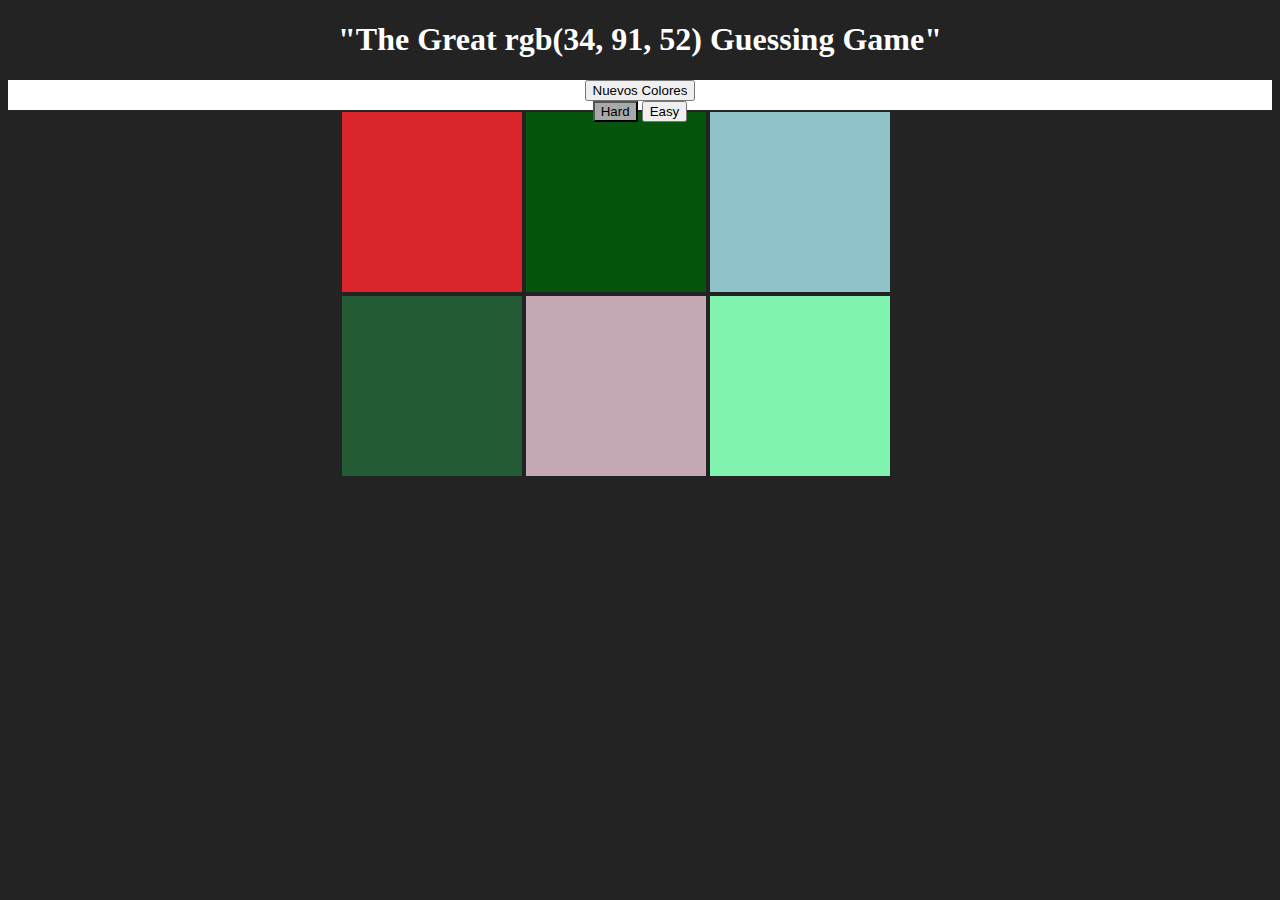
<file: M03C09/index.html>
<!DOCTYPE html>
<html lang="en">
<head>
    <meta charset="UTF-8">
    <meta http-equiv="X-UA-Compatible" content="IE=edge">
    <meta name="viewport" content="width=device-width, initial-scale=1.0">
    <title>Ejercicio Evaluativo</title>
    <link rel="stylesheet" href="css/estilos.css">
</head>
<body>
    <h1>"The Great <span id="colorDisplay"></span> Guessing Game"</h1>
    <div id="stripe">
        <span id="message"></span>
        <button class="reset">Nuevos Colores</button><br>
        <button id="dificil" class="selected">Hard</button>
        <button id="facil" class="">Easy</button>
    </div>

    <div class="container">
        <div class="square"></div>
        <div class="square"></div>
        <div class="square"></div>
        <div class="square"></div>
        <div class="square"></div>
        <div class="square"></div>


        <script src="js/Ejercicio_Evaluativo.js"></script>
    </div>
</body>
</html>
</file>
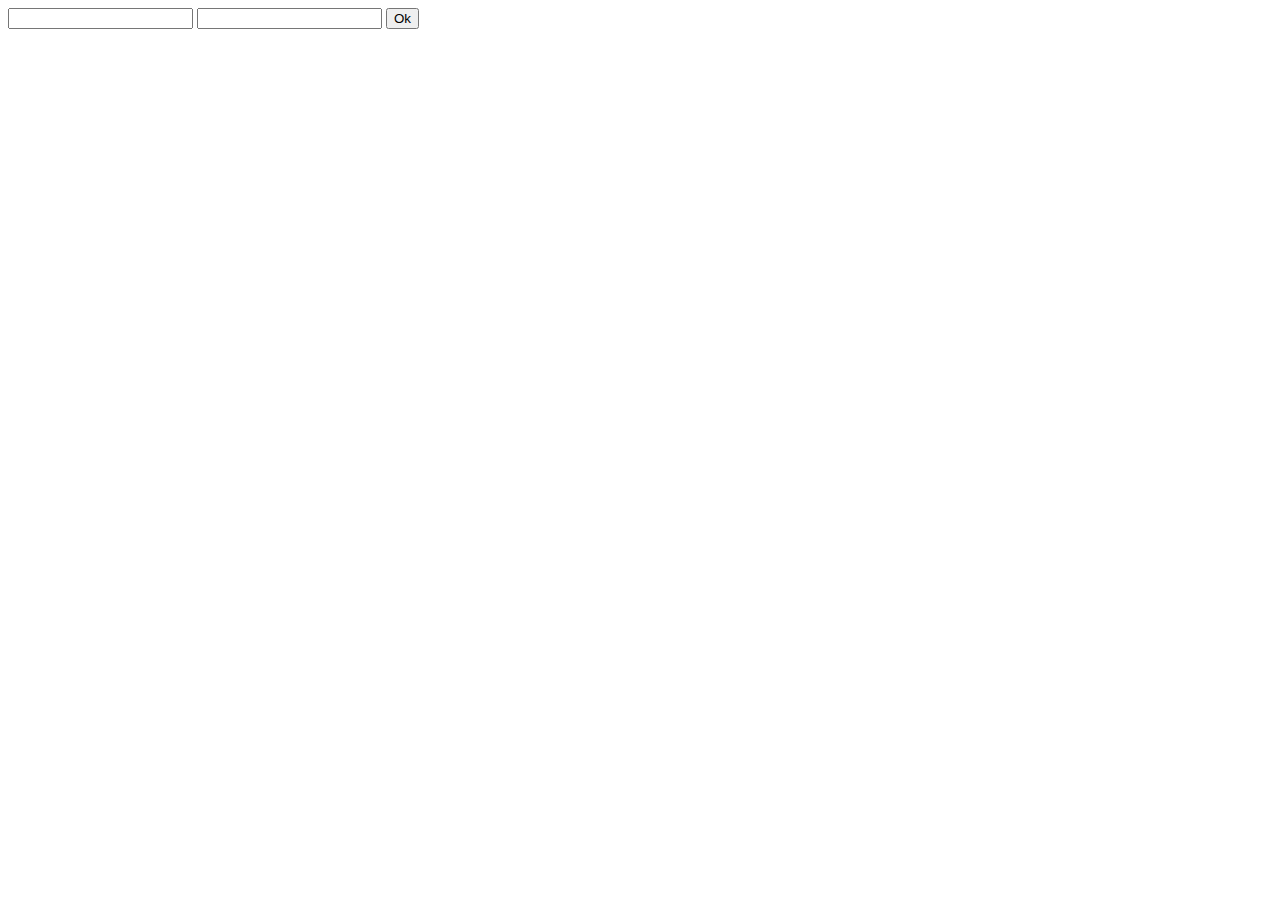
<file: M03C01/M03C01_Ejercicio.html>
<!DOCTYPE html>
<html lang="en">
<head>
    <meta charset="UTF-8">
    <meta http-equiv="X-UA-Compatible" content="IE=edge">
    <meta name="viewport" content="width=device-width, initial-scale=1.0">
    <title>Document</title>
</head>
<body>
    <form id="formulario">
        <input type="text" name="" id="nombre">
        <input type="text" name="" id="pass">
        <input type="button" value="Ok" id="boton">
    </form>
    <ol id="lista">

    </ol>

    <script src="js/M03C01_Ejercicio.js"></script>
</body>
</html>
</file>
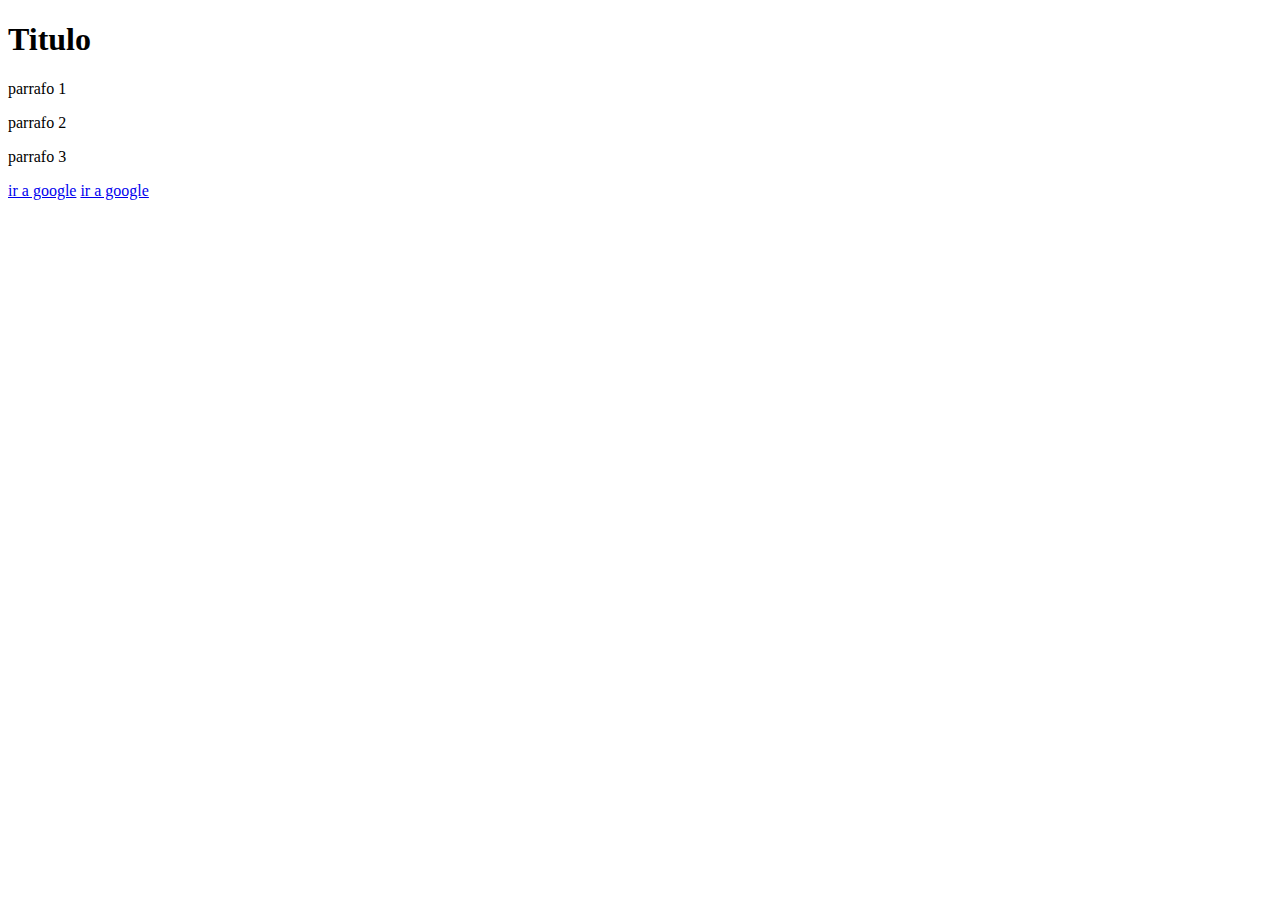
<file: M03C03/M03C03_Jquery.html>
<!DOCTYPE html>
<html lang="en">
<head>
    <meta charset="UTF-8">
    <meta http-equiv="X-UA-Compatible" content="IE=edge">
    <meta name="viewport" content="width=device-width, initial-scale=1.0">
    <title>Document</title>
</head>
<body>

    <h1 id="titulo1" >Titulo</h1>
    <p  class="estilo1">parrafo 1</p>
    <p  class="estilo2">parrafo 2</p>
    <p  class="estilo3">parrafo 3</p>
    <a href="http://www.google.cl">ir a google</a>
    <a href="http://www.emol.cl">ir a google</a>

    <script src="https://code.jquery.com/jquery-3.6.0.js" integrity="sha256-H+K7U5CnXl1h5ywQfKtSj8PCmoN9aaq30gDh27Xc0jk=" crossorigin="anonymous"></script>
    <script src="js/M03C03_Jquery.js"></script>
</body>
</html>
</file>
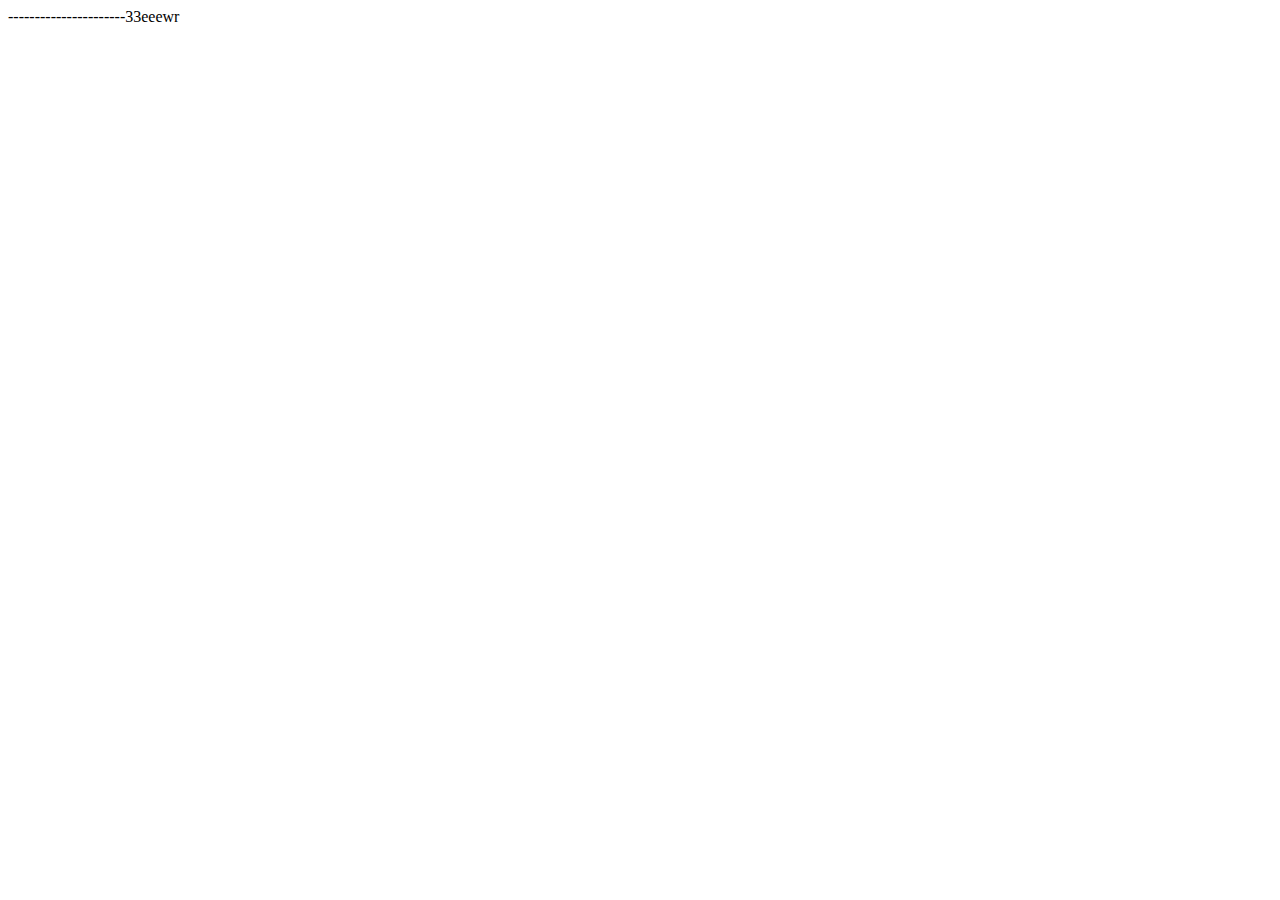
<file: M03C06/M03C06_Fetch.html>
<!DOCTYPE html>
<html lang="en">
<head>
    <meta charset="UTF-8">
    <meta http-equiv="X-UA-Compatible" content="IE=edge">
    <meta name="viewport" content="width=device-width, initial-scale=1.0">
    <title>Document</title>
</head>
<body>
    ----------------------33eeewr
    <script src="https://code.jquery.com/jquery-3.6.0.js" integrity="sha256-H+K7U5CnXl1h5ywQfKtSj8PCmoN9aaq30gDh27Xc0jk=" crossorigin="anonymous"></script>
    <script src="js/M03C06_Fetch.js"></script>
</body>
</html>
</file>
<file: M03C09/css/estilos.css>
.square{

    float: left;
    width: 30%;
    height: 0;
    padding-bottom: 30%;
    background-color:rgb(23, 23, 23) ;
    margin: 2px;

}

.container{

    max-width: 600px;
    margin: 0 auto;
}

body{
    background-color : #232323;

}
h1{
    color: white;
    text-align: center;
}

#message{
    color: black;
}

#stripe{
    background-color: white;
    height: 30px;
    text-align: center;
}

.selected{
    background-color: darkgrey;
}
</file>
